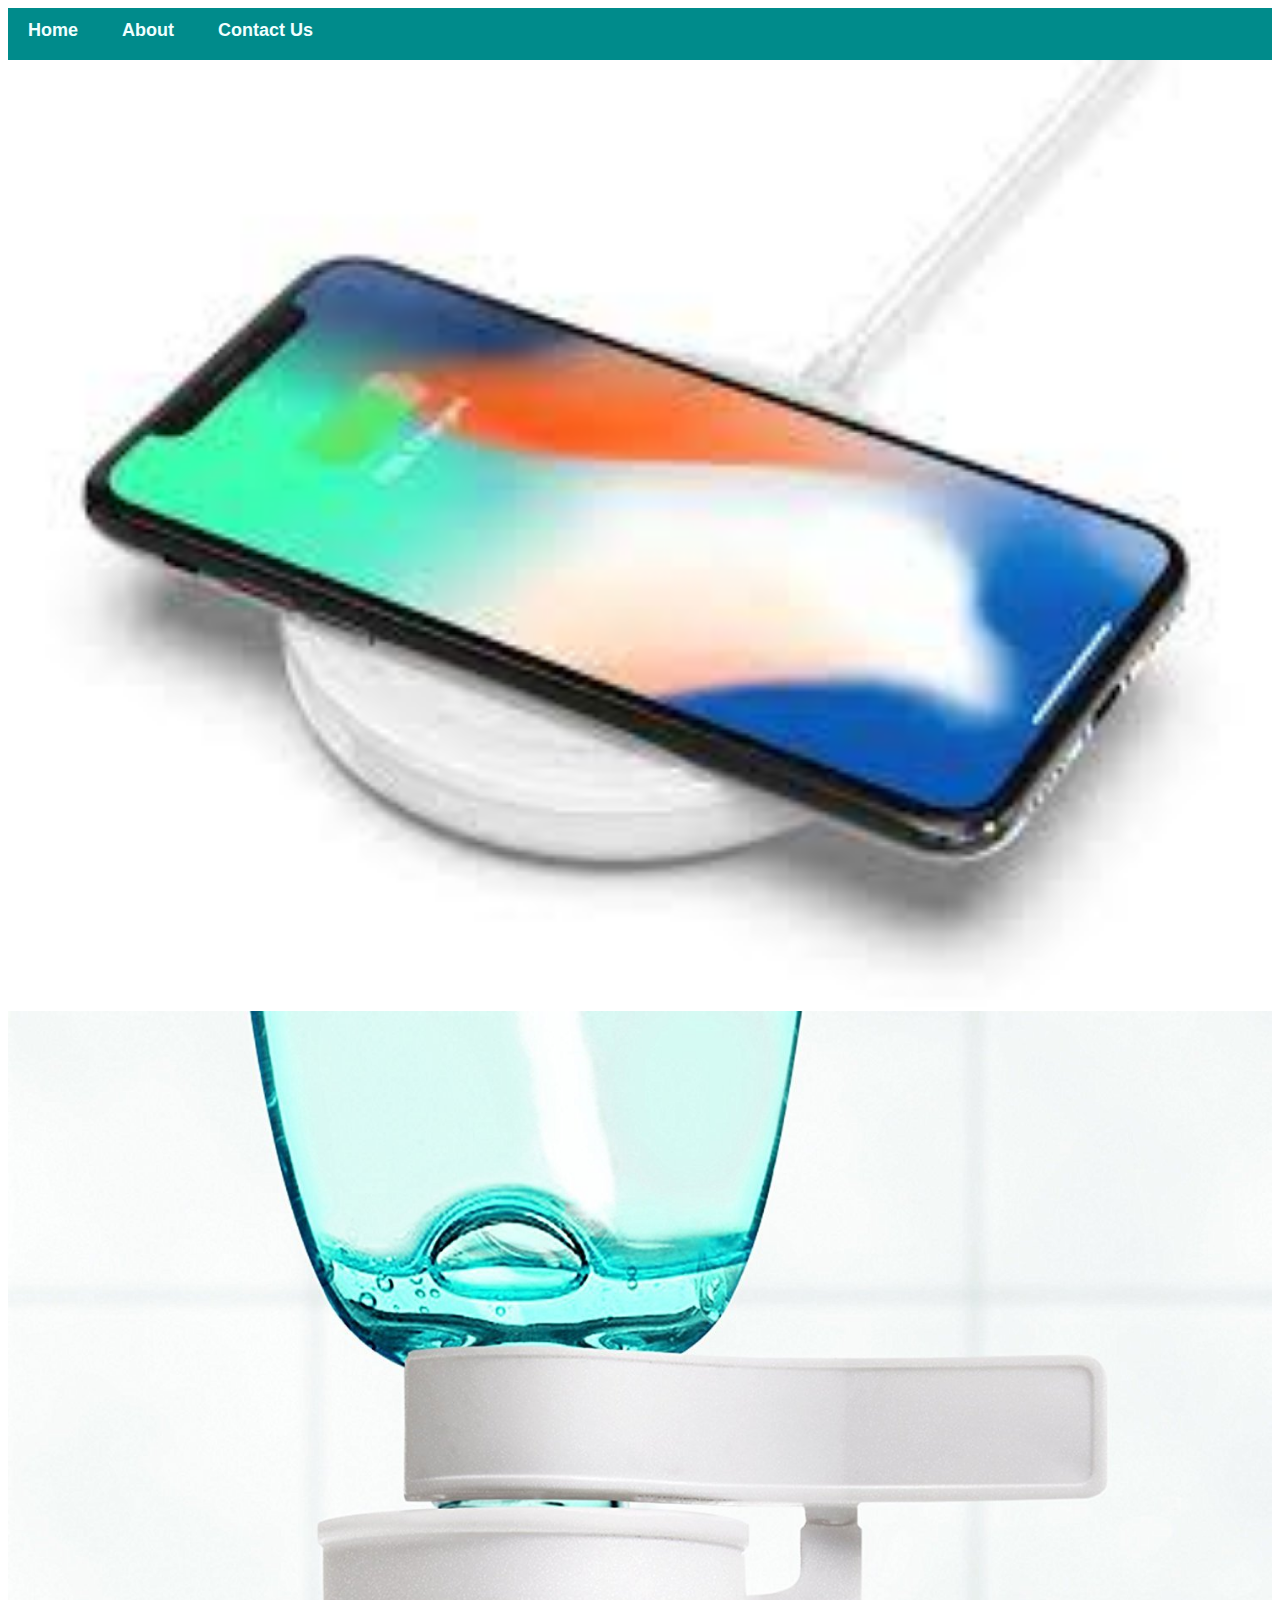
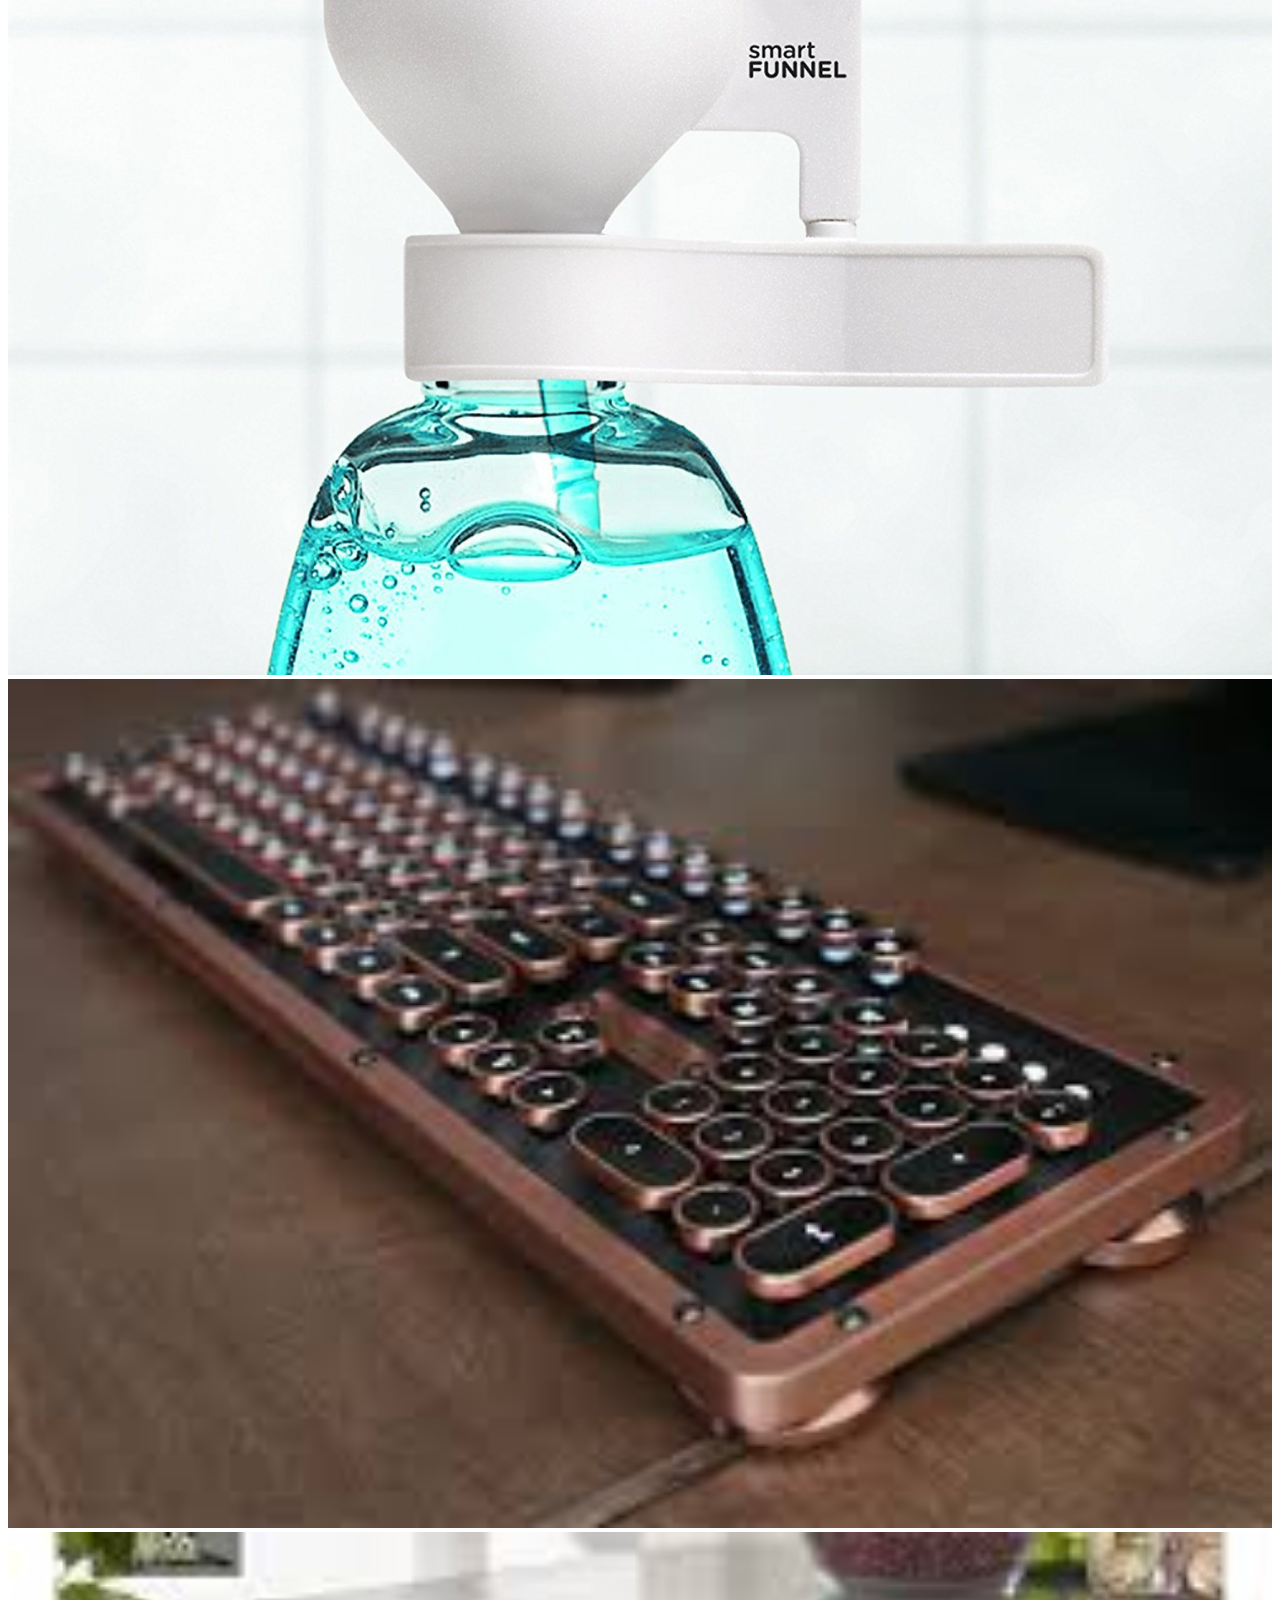
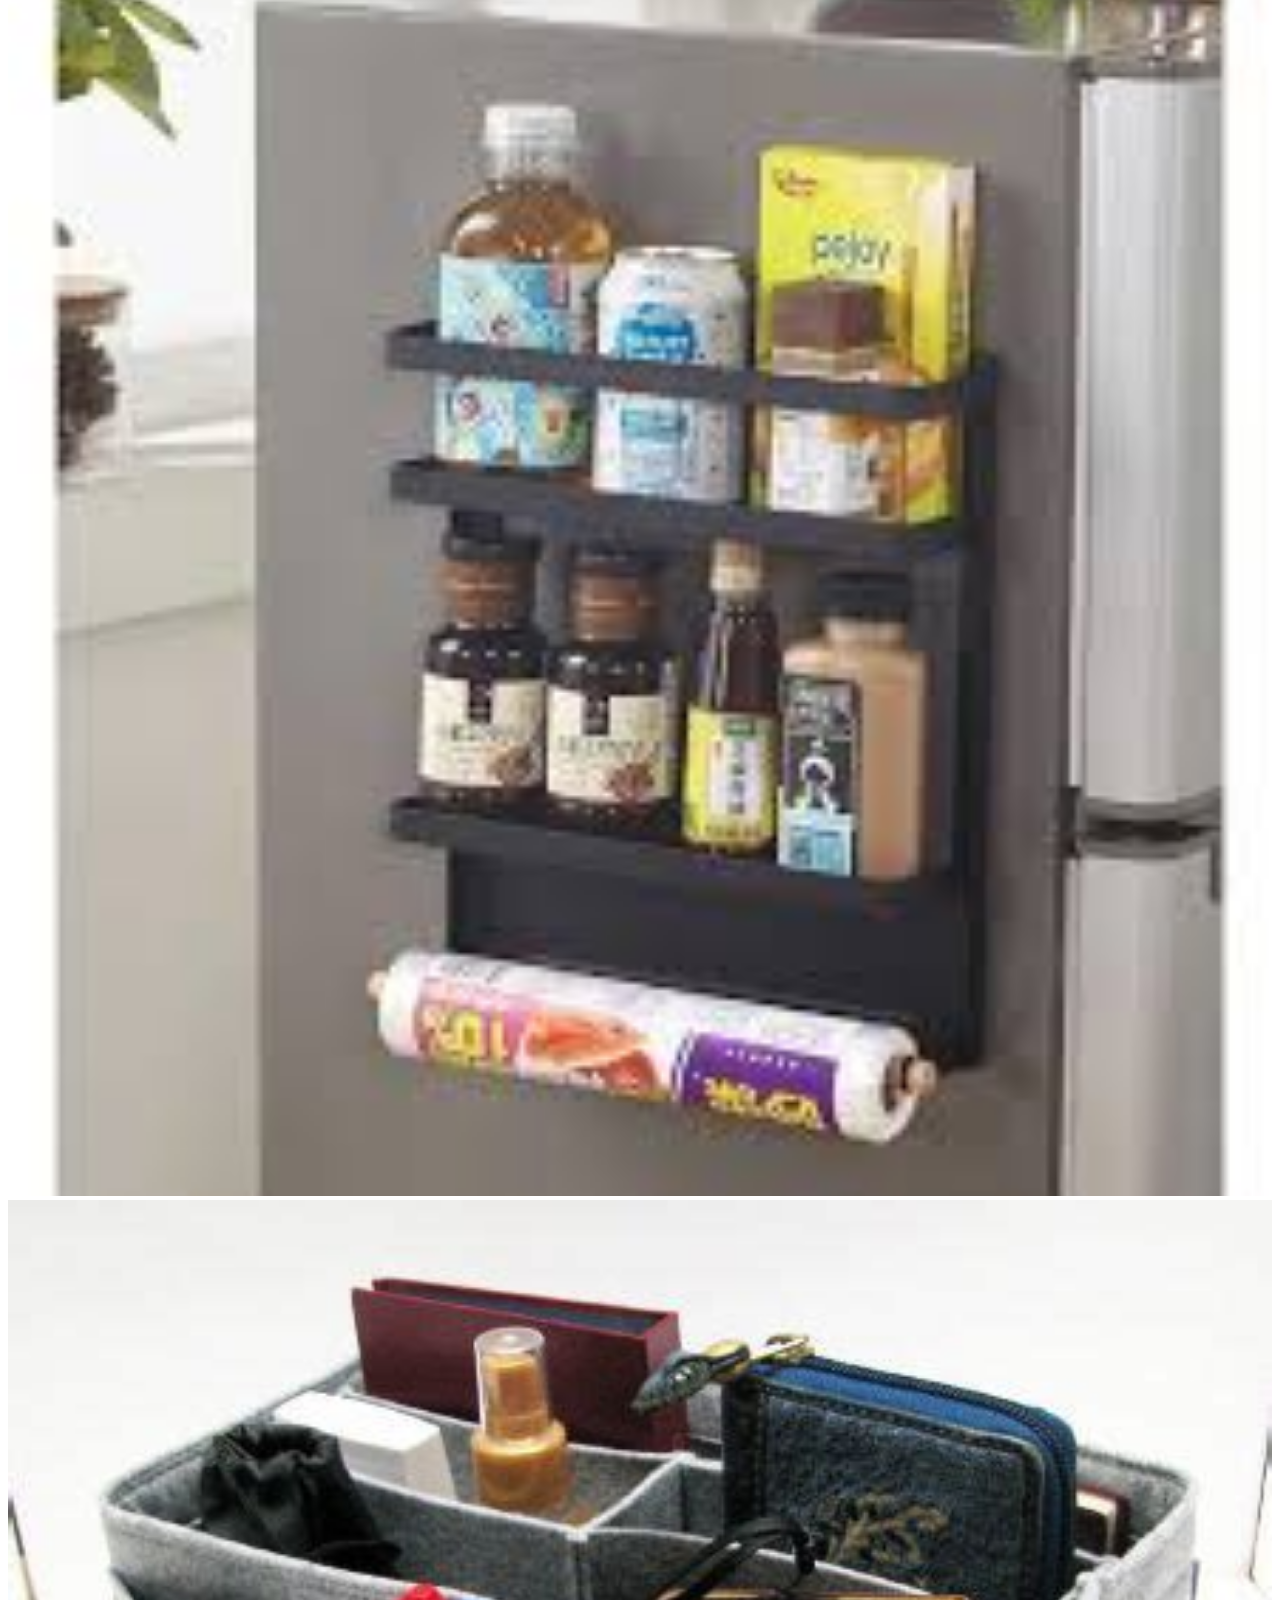
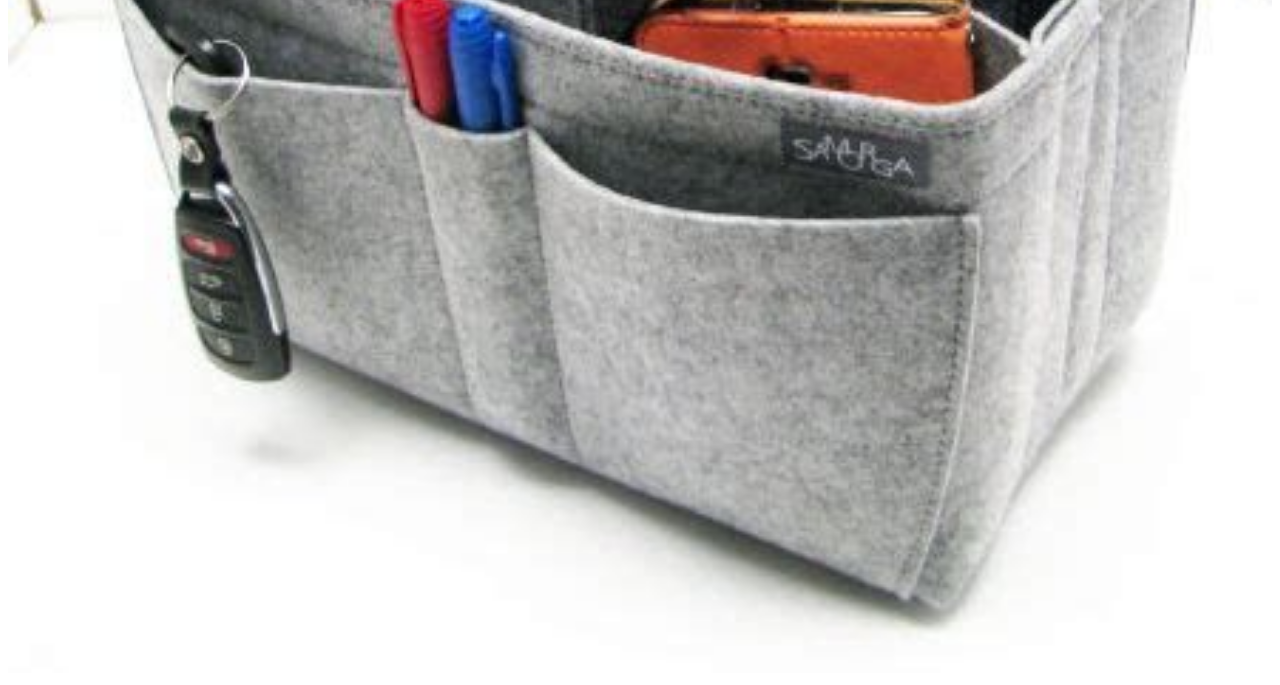
<file: index.html>
<!DOCTYPE html>
<html>
    <head>
        <link rel="stylesheet" href="style.css">
    </head>
    <body>
        <div id="menu">
            <a href="#">Home</a>
            <a href="about.html">About</a>
            <a href="contact.html">Contact Us</a>
        </div>
        <div class="gallery">
            <a href="wireless_cellphone_charger.html"><img src="images/wireless_cellphone_charger.jpg"></a>
            <a href="smart_funnel.html"><img src="images/smart_funnel.jpg"></a>
            <a href="bluetooth_keyboard.html"><img src="images/retro_bluetooth_keyboard.jpg"></a>
            <a href="magnetic_racks.html"><img src="images/magnetic_racks.jpg"></a>
            <a href="felt_purse_organizer.html"><img src="images/felt_purse_organizer.jpg"></a>
        </div>
    </body>
</html>
</file>
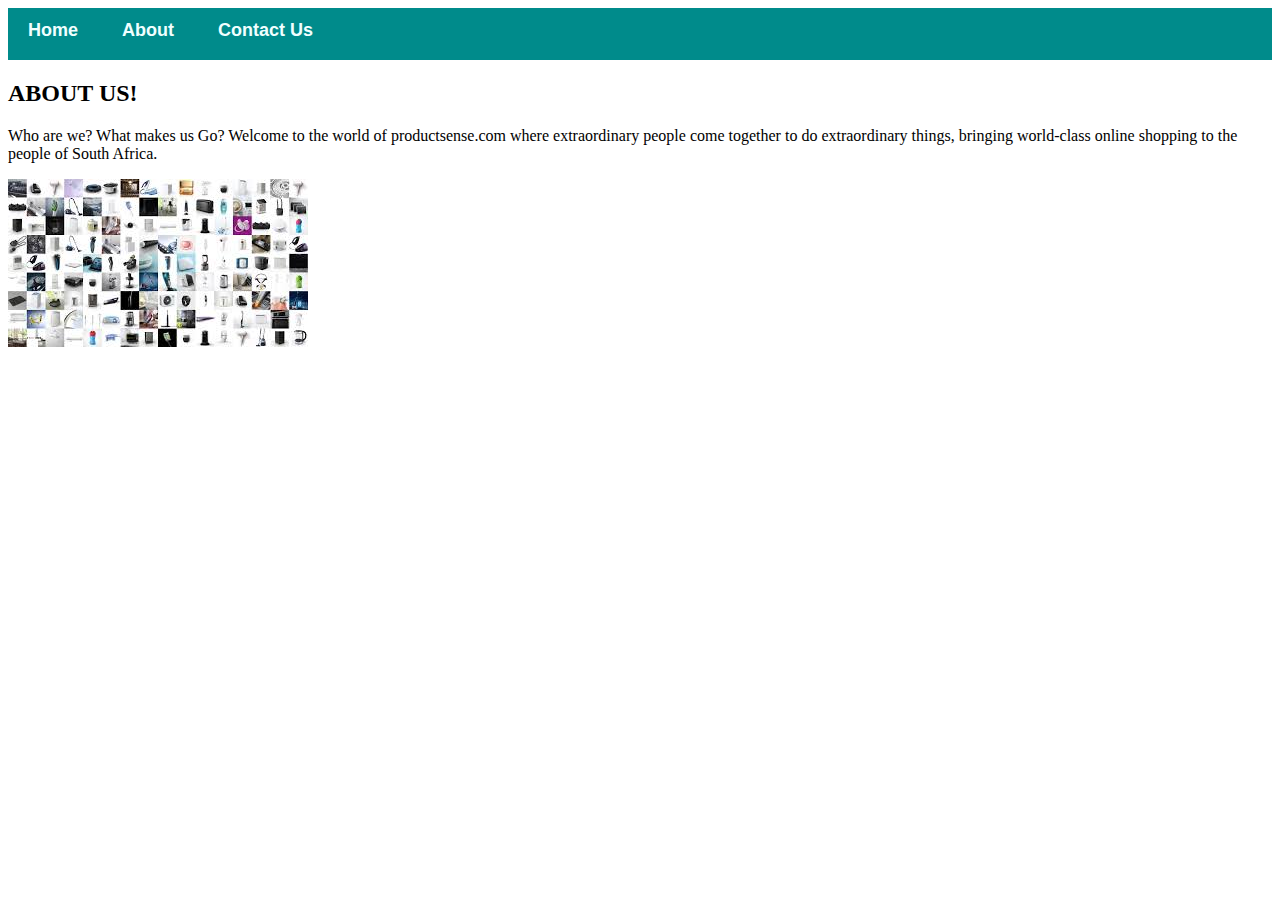
<file: about.html>
<!DOCTYPE html>
<html>
    <head>
        <link rel="stylesheet" href="style.css">
    </head>
    <body>
        <div id="menu">
            <a href="index.html">Home</a>
            <a href="#">About</a>
            <a href="contact.html">Contact Us</a>
        </div>
        <h2>ABOUT US!</h2>
        <p>Who are we? What makes us Go? Welcome to the world of productsense.com where extraordinary people come together to do extraordinary things, bringing world-class online shopping to the people of South Africa.</p>
        <img src="images/product%20collage.jpg">
    </body>
</html>
</file>
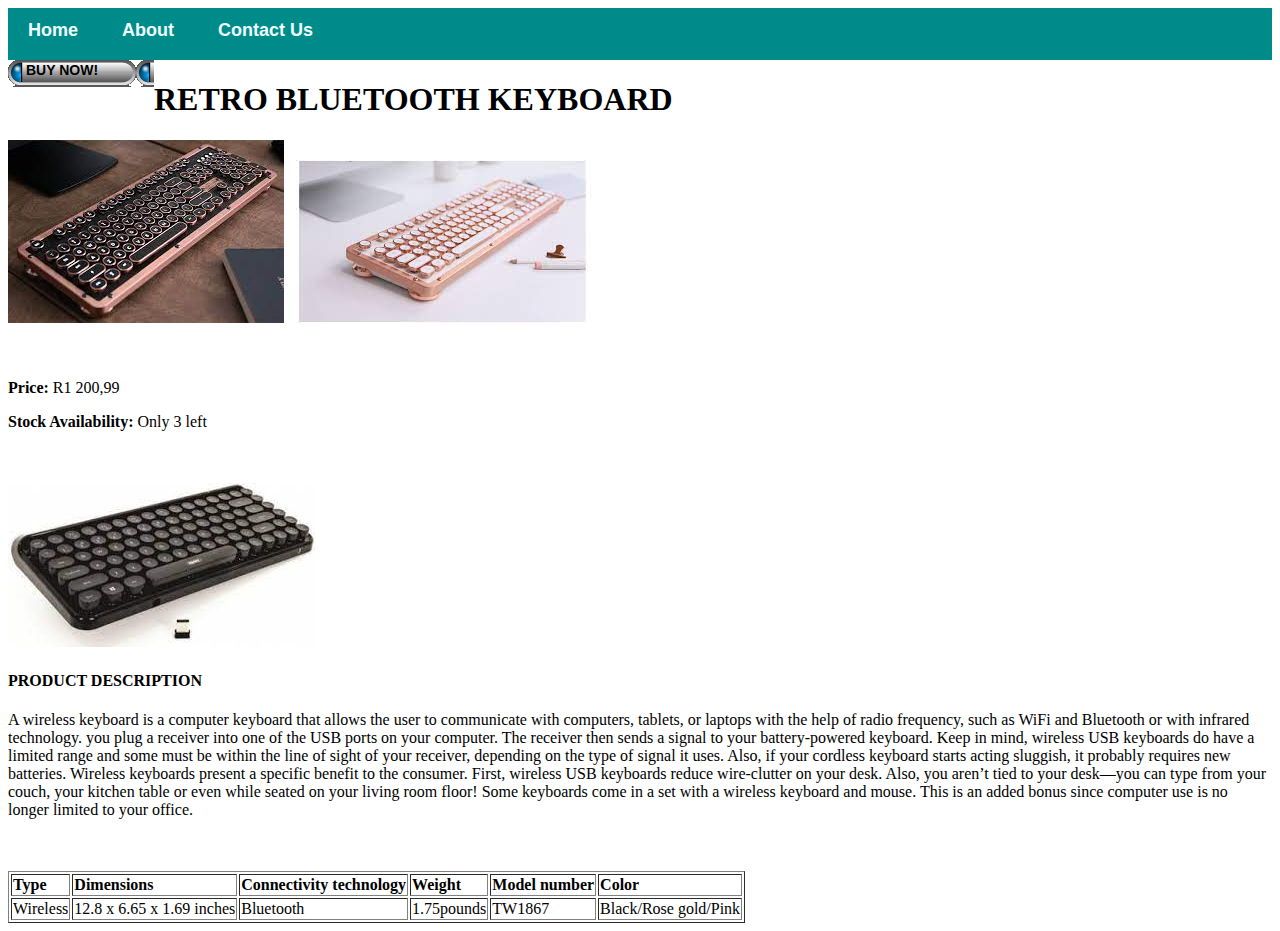
<file: bluetooth_keyboard.html>
<!DOCTYPE html>
<html>
    <head>
        <link rel="stylesheet" href="style.css">
    </head>
    <body>
        <div id="menu">
            <a href="index.html">Home</a>
            <a href="about.html">About</a>
            <a href="contact.html">Contact Us</a>
        </div>
        <div id="menu-bar">
            <a href="#">BUY NOW!</a>
        </div>
        <h1>RETRO BLUETOOTH KEYBOARD</h1>
        <img src="images/RBK1.jpg">
        <img src="images/RBK2.jpg">
        <br/><br/><br/>
        <p><b>Price:</b> R1 200,99</p>
        <p><b>Stock Availability:</b> Only 3 left</p>
        <br/><br/>
        <img src="images/RBK3.jpg">
        <h4>PRODUCT DESCRIPTION</h4>
        <p>A wireless keyboard is a computer keyboard that allows the user to communicate with computers, tablets, or laptops with the help of radio frequency, such as WiFi and Bluetooth or with infrared technology. you plug a receiver into one of the USB ports on your computer. The receiver then sends a signal to your battery-powered keyboard. Keep in mind, wireless USB keyboards do have a limited range and some must be within the line of sight of your receiver, depending on the type of signal it uses. Also, if your cordless keyboard starts acting sluggish, it probably requires new batteries. Wireless keyboards present a specific benefit to the consumer. First, wireless USB keyboards reduce wire-clutter on your desk. Also, you aren’t tied to your desk—you can type from your couch, your kitchen table or even while seated on your living room floor! Some keyboards come in a set with a wireless keyboard and mouse. This is an added bonus since computer use is no longer limited to your office.</p>
        <br/><br/>
        <table border="1">
            <tr>
                <td><b>Type</b></td>
                <td><b>Dimensions</b></td>
                <td><b>Connectivity technology</b></td>
                <td><b>Weight</b></td>
                <td><b>Model number</b></td>
                <td><b>Color</b></td>
            </tr>
            
            <tr>
                <td>Wireless</td>
                <td>12.8 x 6.65 x 1.69 inches</td>
                <td>Bluetooth</td>
                <td>1.75pounds</td>
                <td>TW1867</td>
                <td>Black/Rose gold/Pink</td>
            </tr>
        </table>
    </body>
</html>
</file>
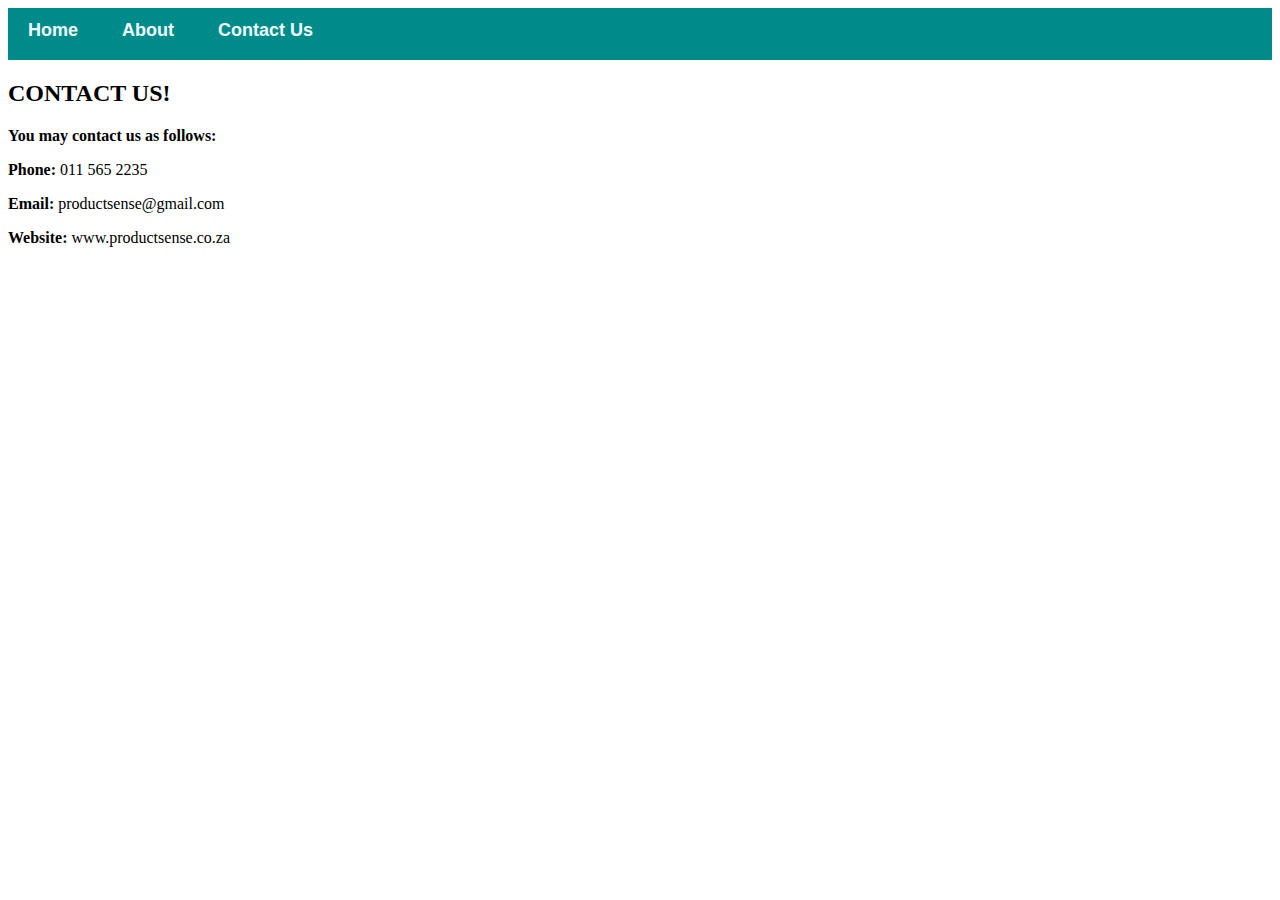
<file: contact.html>
<!DOCTYPE html>
<html>
    <head>
        <link rel="stylesheet" href="style.css">
    </head>
    <body>
        <div id="menu">
            <a href="index.html">Home</a>
            <a href="about.html">About</a>
            <a href="#">Contact Us</a>
        </div>
        <h2>CONTACT US!</h2>
        <p><b>You may contact us as follows:</b></p>
        <p><b>Phone:</b> 011 565 2235</p>
        <p><b>Email:</b> productsense@gmail.com</p>
        <p><b>Website:</b> www.productsense.co.za</p>
    </body>
</html>
</file>
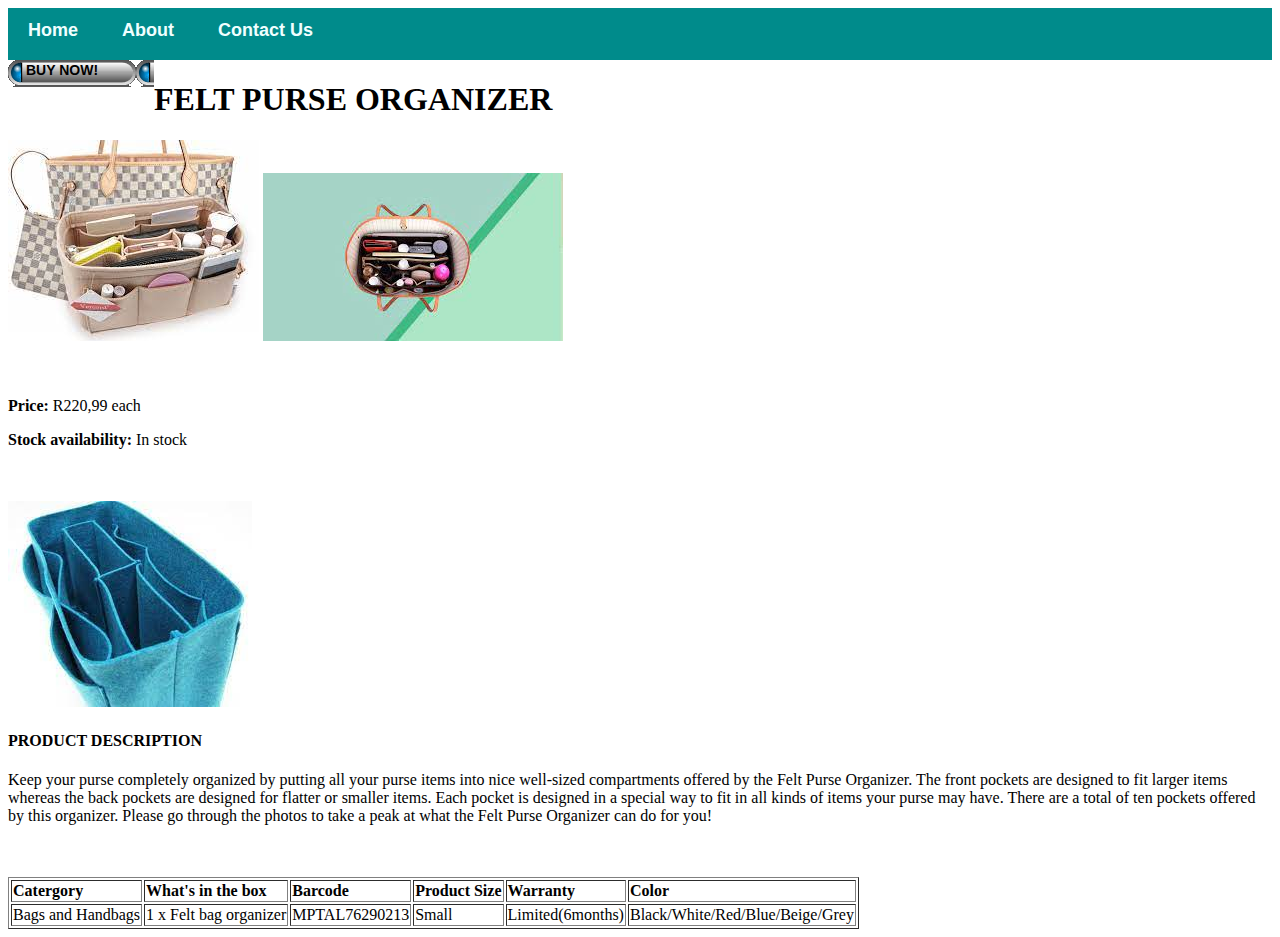
<file: felt_purse_organizer.html>
<!DOCTYPE html>
<html>
    <head>
        <link rel="stylesheet" href="style.css">
    </head>
    <body>
        <div id="menu">
            <a href="index.html">Home</a>
            <a href="about.html">About</a>
            <a href="contact.html">Contact Us</a>
        </div>  
        <div id="menu-bar">
            <a href="#">BUY NOW!</a>
        </div>
        <h1>FELT PURSE ORGANIZER</h1>
        <img src="images/FPO1.jpg">
        <img src="images/FPO2.jpg">
        <br/><br/><br/>
        <p><b>Price:</b> R220,99 each</p>
        <p><b>Stock availability:</b> In stock</p>
        <br/><br/>
        <img src="images/FPO3.jpg">
        <h4>PRODUCT DESCRIPTION</h4>
        <p>Keep your purse completely organized by putting all your purse items into nice well-sized compartments offered by the Felt Purse Organizer. The front pockets are designed to fit larger items whereas the back pockets are designed for flatter or smaller items. Each pocket is designed in a special way to fit in all kinds of items your purse may have. There are a total of ten pockets offered by this organizer. Please go through the photos to take a peak at what the Felt Purse Organizer can do for you!</p>
        <br/><br/>
        <table border="1">
            <tr>
                <td><b>Catergory</b></td>
                <td><b>What's in the box</b></td>
                <td><b>Barcode</b></td>
                <td><b>Product Size</b></td>
                <td><b>Warranty</b></td>
                <td><b>Color</b></td>
            </tr>
            
            <tr>
                <td>Bags and Handbags</td>
                <td>1 x Felt bag organizer</td>
                <td>MPTAL76290213</td>
                <td>Small</td>
                <td>Limited(6months)</td>
                <td>Black/White/Red/Blue/Beige/Grey</td>
            </tr>
        </table>
    </body>
</html>
</file>
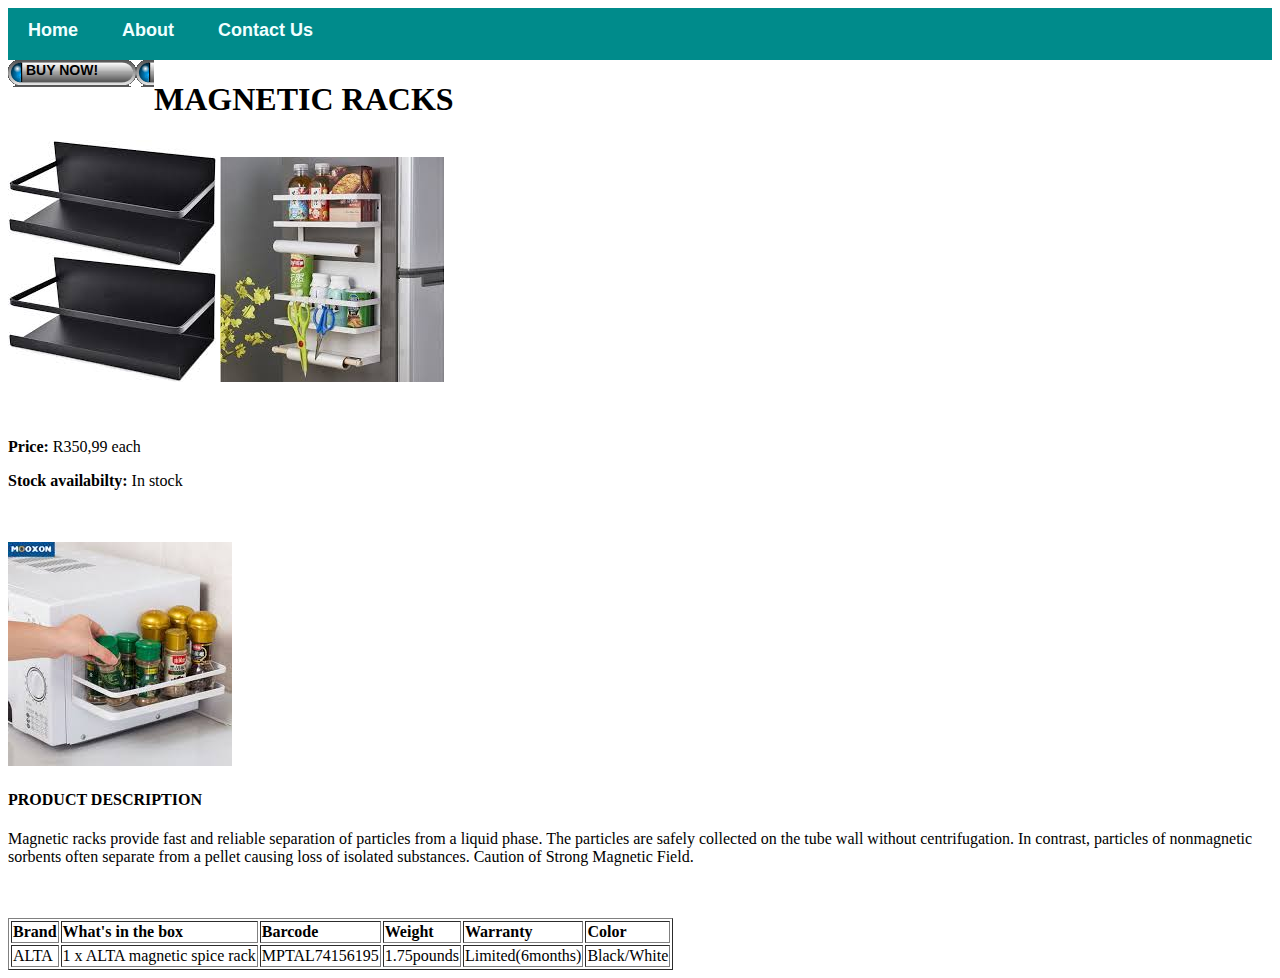
<file: magnetic_racks.html>
<!DOCTYPE html>
<html>
    <head>
        <link rel="stylesheet" href="style.css">
    </head>
    <body>
        <div id="menu">
            <a href="index.html">Home</a>
            <a href="about.html">About</a>
            <a href="contact.html">Contact Us</a>
        </div>  
        <div id="menu-bar">
            <a href="#">BUY NOW!</a>
        </div>
        <h1>MAGNETIC RACKS</h1>
        <img src="images/MR1.jpg">
        <img src="images/MR2.jpg">
        <br/><br/><br/>
        <p><b>Price:</b> R350,99 each</p>
        <p><b>Stock availabilty:</b> In stock</p>
        <br/><br/>
        <img src="images/MR3.jpg">
        <h4>PRODUCT DESCRIPTION</h4>
        <p>Magnetic racks provide fast and reliable separation of particles from a liquid phase. The particles are safely collected on the tube wall without centrifugation. In contrast, particles of nonmagnetic sorbents often separate from a pellet causing loss of isolated substances. Caution of Strong Magnetic Field.</p>
        <br/><br/>
        <table border="1">
            <tr>
                <td><b>Brand</b></td>
                <td><b>What's in the box</b></td>
                <td><b>Barcode</b></td>
                <td><b>Weight</b></td>
                <td><b>Warranty</b></td>
                <td><b>Color</b></td>
            </tr>
            
            <tr>
                <td>ALTA</td>
                <td>1 x ALTA magnetic spice rack</td>
                <td>MPTAL74156195</td>
                <td>1.75pounds</td>
                <td>Limited(6months)</td>
                <td>Black/White</td>
            </tr>
        </table>
    </body>
</html>
</file>
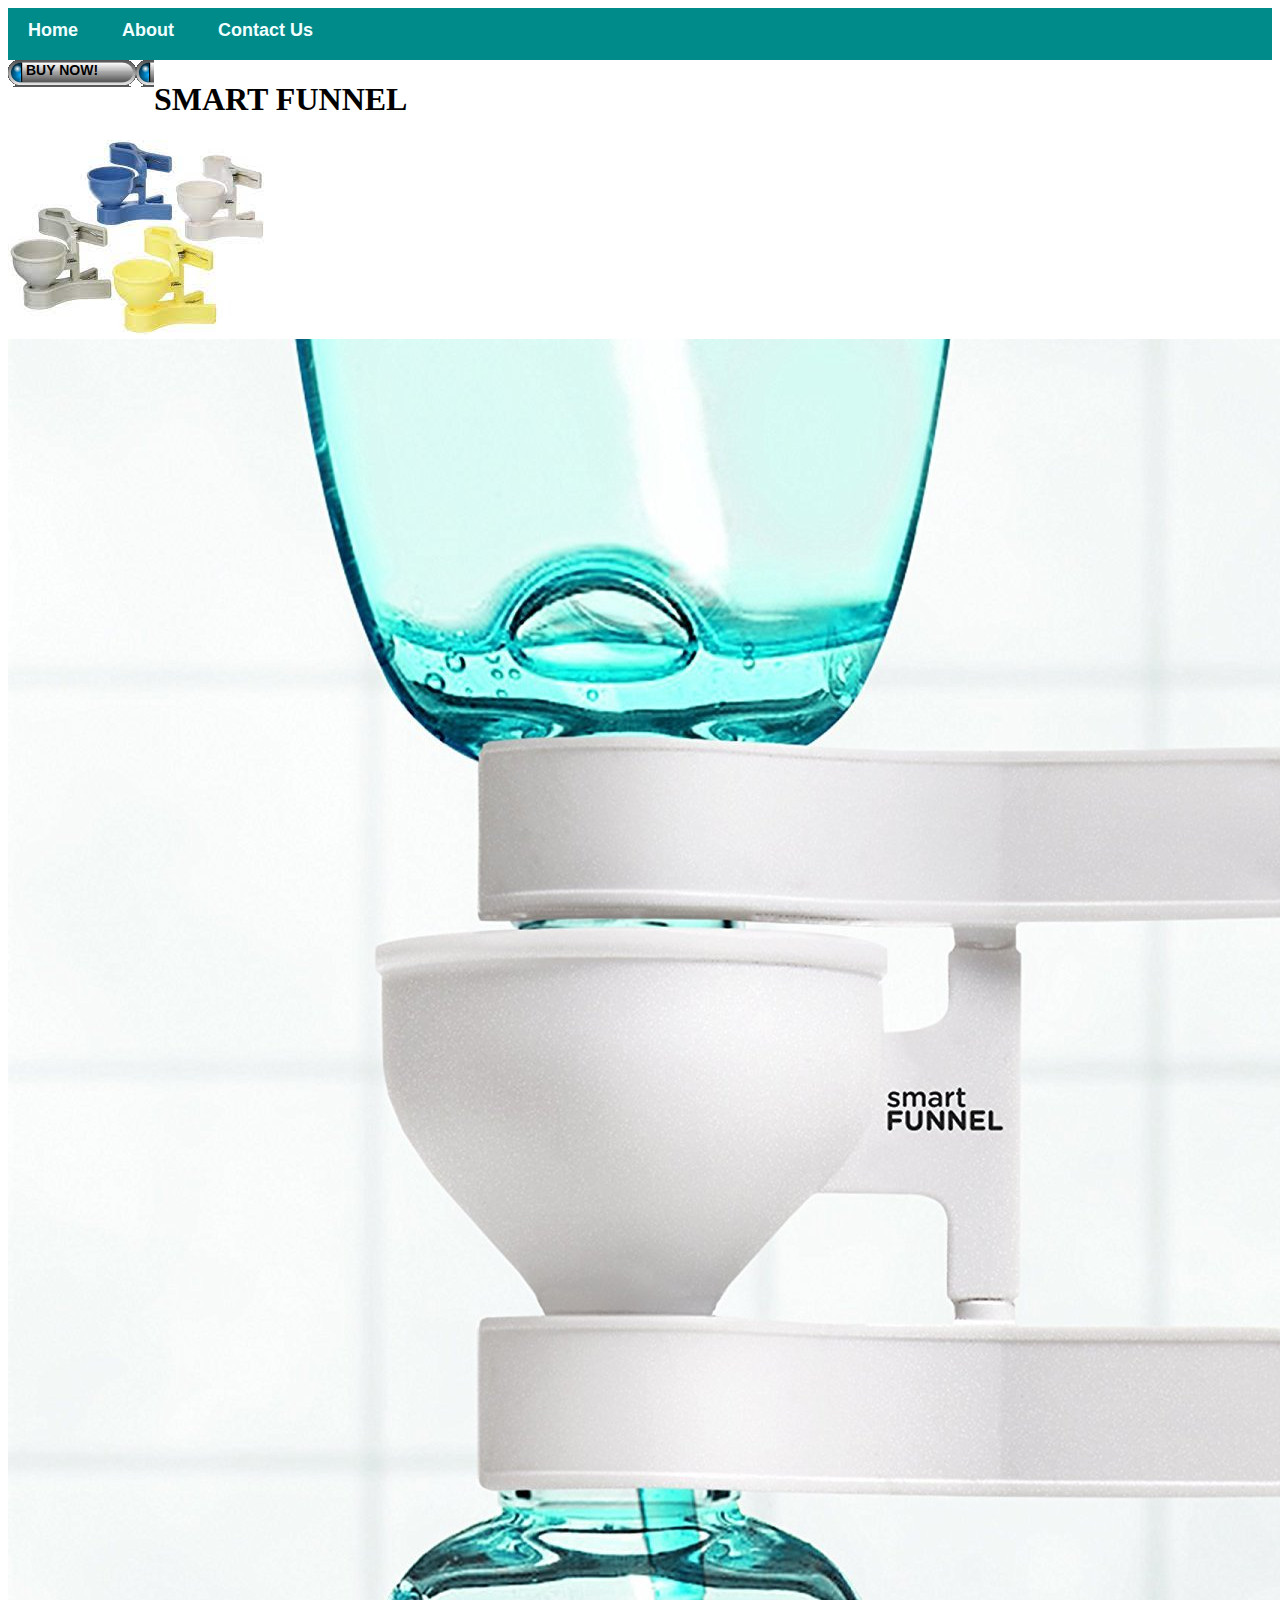
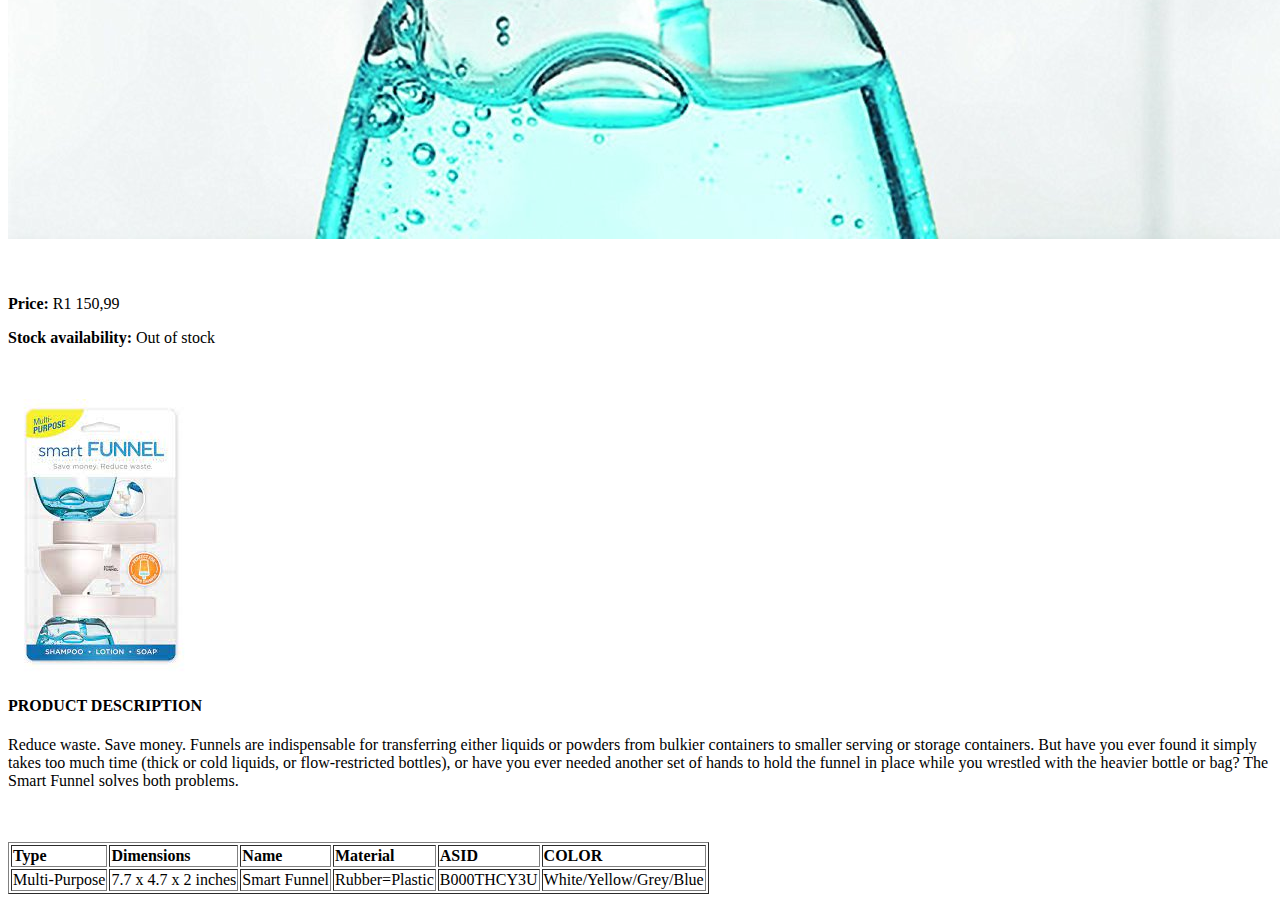
<file: smart_funnel.html>
<!DOCTYPE html>
<html>
    <head>
        <link rel="stylesheet" href="style.css">
    </head>
    <body>
        <div id="menu">
            <a href="index.html">Home</a>
            <a href="about.html">About</a>
            <a href="contact.html">Contact Us</a>
        </div>
        <div id="menu-bar">
            <a href="#">BUY NOW!</a>
        </div>
        <h1>SMART FUNNEL</h1>
        <img src="images/SF1.jpg">
        <img src="images/smart_funnel.jpg">
        <br/><br/><br/>
        <p><b>Price:</b> R1 150,99</p>
        <p><b>Stock availability:</b> Out of stock</p>
        <br/><br/>
        <img src="images/SF2.jpg">
        <h4>PRODUCT DESCRIPTION</h4>
        <p>Reduce waste. Save money. Funnels are indispensable for transferring either liquids or powders from bulkier containers to smaller serving or storage containers. But have you ever found it simply takes too much time (thick or cold liquids, or flow-restricted bottles), or have you ever needed another set of hands to hold the funnel in place while you wrestled with the heavier bottle or bag? The Smart Funnel solves both problems.</p>
        <br/><br/>
        <table border="1">
            <tr>
                <td><b>Type</b></td>
                <td><b>Dimensions</b></td>
                <td><b>Name</b></td>
                <td><b>Material</b></td>
                <td><b>ASID</b></td>
                <td><b>COLOR</b></td>
            </tr>
            
            <tr>
                <td>Multi-Purpose</td>
                <td>7.7 x 4.7 x 2 inches</td>
                <td>Smart Funnel</td>
                <td>Rubber=Plastic</td>
                <td>B000THCY3U</td>
                <td>White/Yellow/Grey/Blue</td>
            </tr>
        </table>
    </body>
</html>
</file>
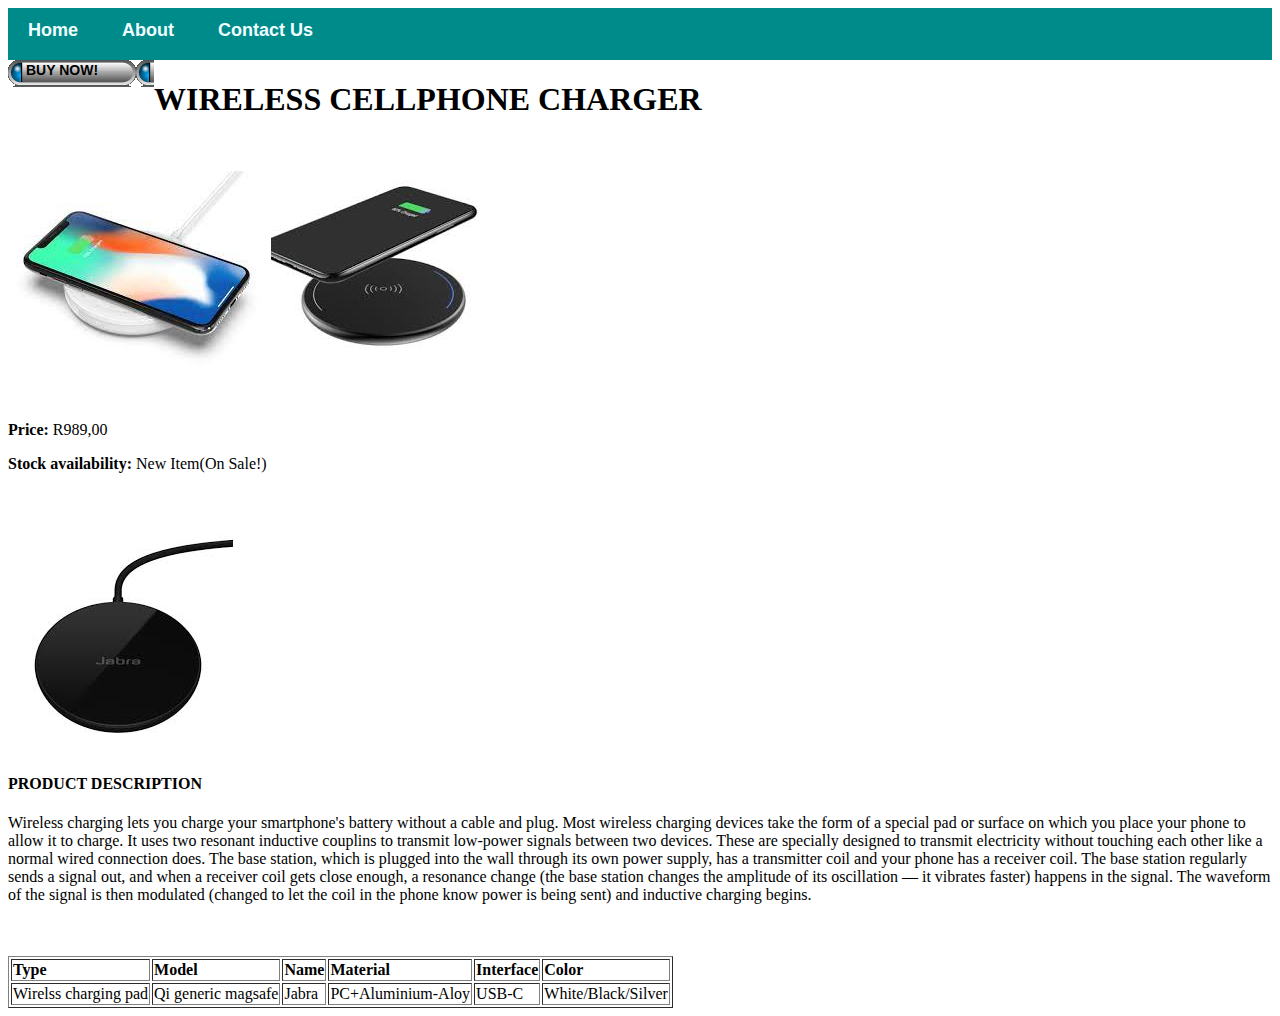
<file: wireless_cellphone_charger.html>
<!DOCTYPE html>
<html>
    <head>
        <link rel="stylesheet" href="style.css">
    </head>
    <body>
        <div id="menu">
            <a href="index.html">Home</a>
            <a href="about.html">About</a>
            <a href="contact.html">Contact Us</a>
        </div>
        <div id="menu-bar">
            <a href="#">BUY NOW!</a>
        </div>
        <h1>WIRELESS CELLPHONE CHARGER</h1>
        <img src="images/wireless_cellphone_charger.jpg">
        <img src="images/WCC1.jpg">
        <br/><br/><br/>
        <p><b>Price:</b> R989,00</p>
        <p><b>Stock availability:</b> New Item(On Sale!)</p>
        <br/><br/>
        <img src="images/WCC2.jpg">
        <h4>PRODUCT DESCRIPTION</h4>
        <p>Wireless charging lets you charge your smartphone's battery without a cable and plug. Most wireless charging devices take the form of a special pad or surface on which you place your phone to allow it to charge. It uses two resonant inductive couplins to transmit low-power signals between two devices. These are specially designed to transmit electricity without touching each other like a normal wired connection does. The base station, which is plugged into the wall through its own power supply, has a transmitter coil and your phone has a receiver coil. The base station regularly sends a signal out, and when a receiver coil gets close enough, a resonance change (the base station changes the amplitude of its oscillation — it vibrates faster) happens in the signal. The waveform of the signal is then modulated (changed to let the coil in the phone know power is being sent) and inductive charging begins.</p>
        <br/><br/>
        <table border="1">
            <tr>
                <td><b>Type</b></td>
                <td><b>Model</b></td>
                <td><b>Name</b></td>
                <td><b>Material</b></td>
                <td><b>Interface</b></td>
                <td><b>Color</b></td>
            </tr>
            
            <tr>
                <td>Wirelss charging pad</td>
                <td>Qi generic magsafe</td>
                <td>Jabra</td>
                <td>PC+Aluminium-Aloy</td>
                <td>USB-C</td>
                <td>White/Black/Silver</td>
            </tr>
        </table>
    </body>
</html>
</file>
<file: style.css>
.gallery img{
    width: 100%;
}

#menu{
    width: 100%;
    height: 40px;
    background-color: darkcyan;
    padding-top: 12px;
}

#menu a{
    color: azure;
    font-family: Helvetica, sans-serif;
    font-size: 18px;
    text-decoration: none;
    font-weight: 800;
    
    padding-left: 20px;
    padding-right: 20px;
}

#menu a:hover{
    color: darkgrey
}

#menu-bar a{
    text-decoration: none;
    color: black;
    font-weight: 800;
    font-size: 14px;
    font-family: Helvetica, sans-serif;
    
    background-image: url(images/image-buttons/menu-button.gif);
    display: block;
    width: 128px;
    height: 25px;
    padding-left: 18px;
    padding-top: 2px;
    float: left;
}

#menu-bar a:hover{
    background-image: url(images/image-buttons/menu-button-hover.gif);
    color: #ffffff;
}
</file>
